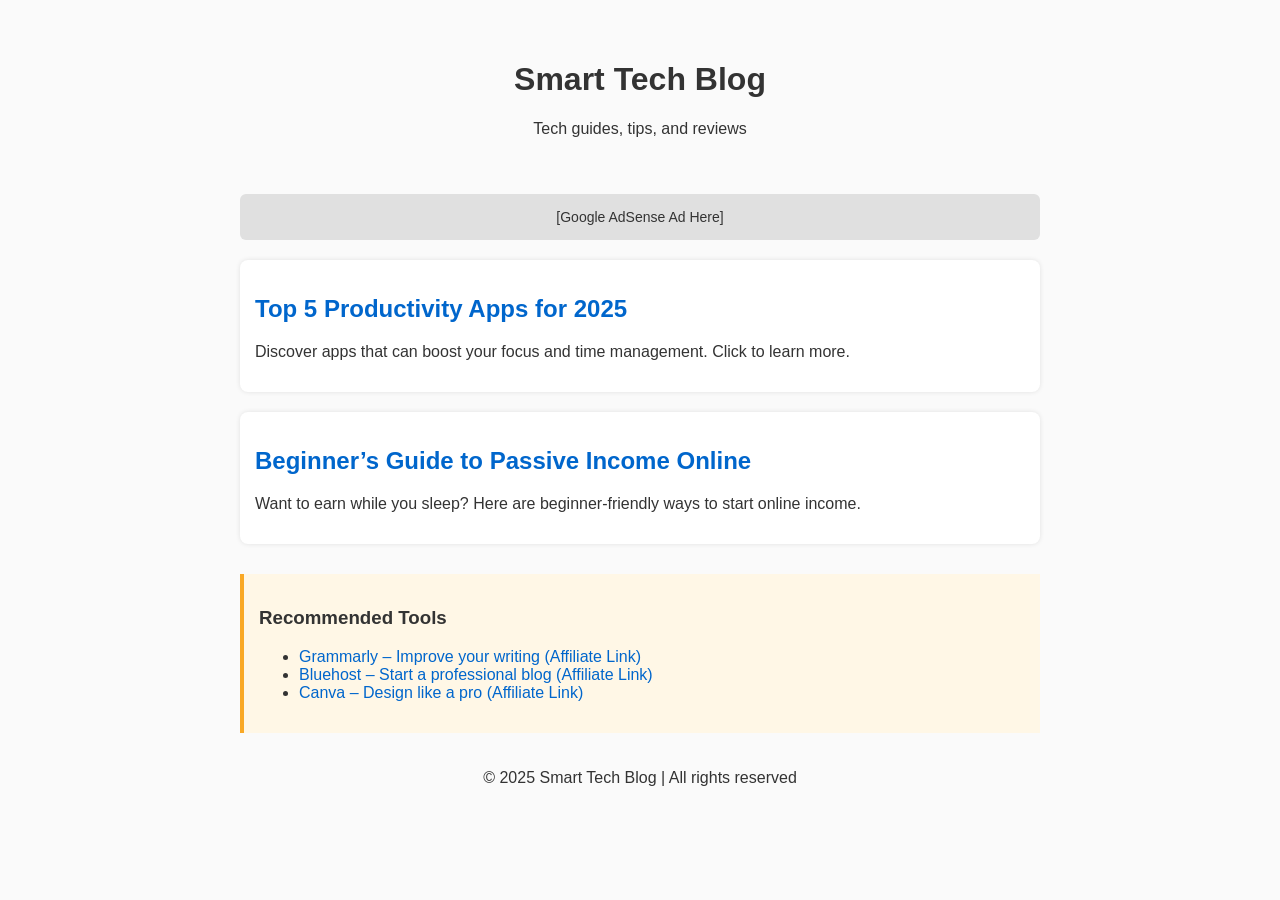
<file: index.html>
<!DOCTYPE html>
<html lang="en">
<head>
  <meta charset="UTF-8" />
  <meta name="viewport" content="width=device-width, initial-scale=1.0" />
  <title>Smart Tech Blog</title>
  <meta name="description" content="Read the latest tech guides, product reviews, and tips to improve your digital life." />
  <link rel="stylesheet" href="style.css" />
</head>
<body>
  <header>
    <h1>Smart Tech Blog</h1>
    <p>Tech guides, tips, and reviews</p>
  </header>

  <main>
    <div class="ad-box">[Google AdSense Ad Here]</div>

    <article>
      <h2><a href="post1.html">Top 5 Productivity Apps for 2025</a></h2>
      <p>Discover apps that can boost your focus and time management. Click to learn more.</p>
    </article>

    <article>
      <h2><a href="post2.html">Beginner’s Guide to Passive Income Online</a></h2>
      <p>Want to earn while you sleep? Here are beginner-friendly ways to start online income.</p>
    </article>

    <section class="affiliate">
      <h3>Recommended Tools</h3>
      <ul>
        <li><a href="#">Grammarly – Improve your writing (Affiliate Link)</a></li>
        <li><a href="#">Bluehost – Start a professional blog (Affiliate Link)</a></li>
        <li><a href="#">Canva – Design like a pro (Affiliate Link)</a></li>
      </ul>
    </section>
  </main>

  <footer>
    <p>&copy; 2025 Smart Tech Blog | All rights reserved</p>
  </footer>
</body>
</html>
</file>
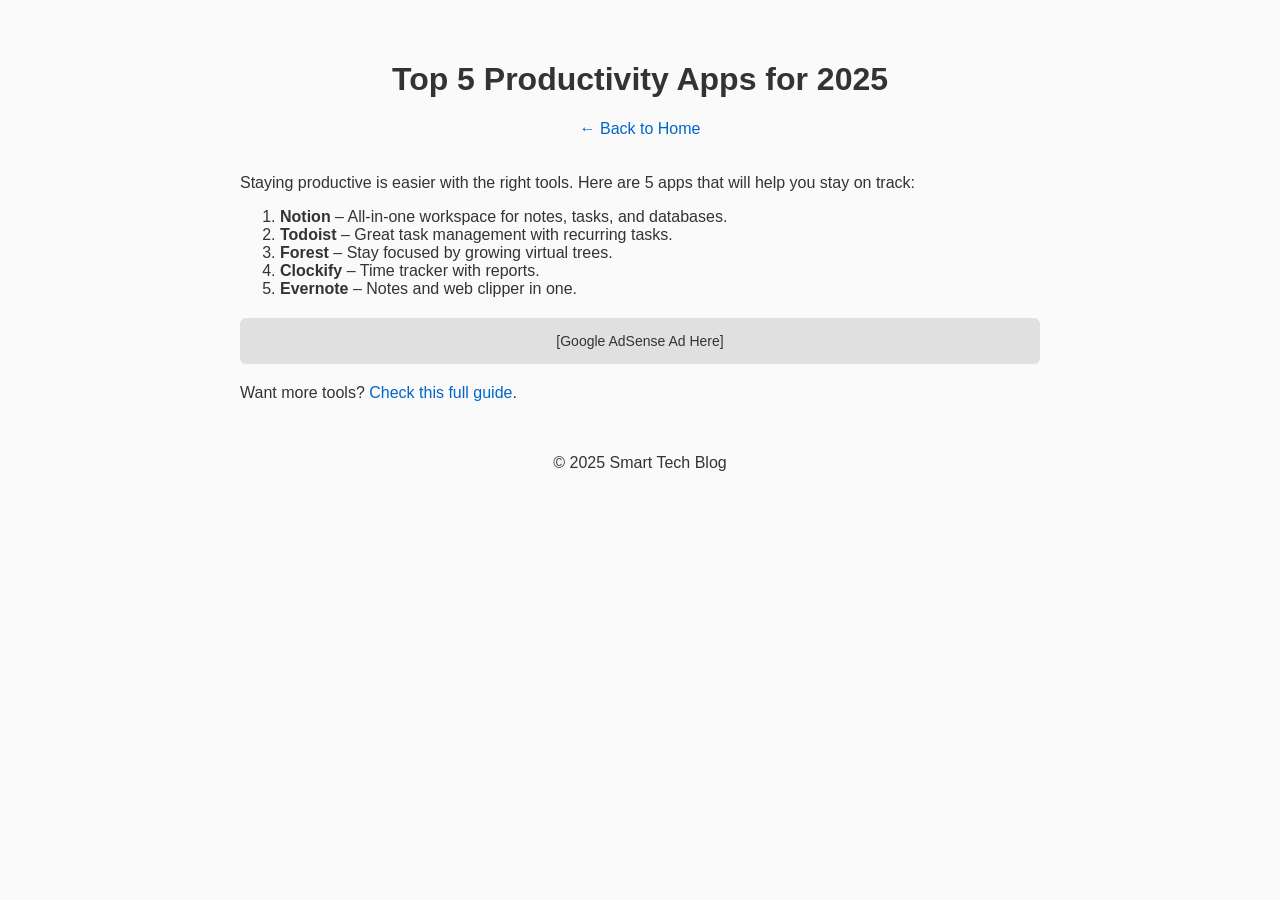
<file: post1.html>
<!DOCTYPE html>
<html lang="en">
<head>
  <meta charset="UTF-8" />
  <title>Top 5 Productivity Apps for 2025</title>
  <link rel="stylesheet" href="style.css" />
</head>
<body>
  <header>
    <h1>Top 5 Productivity Apps for 2025</h1>
    <a href="index.html">← Back to Home</a>
  </header>

  <main>
    <p>Staying productive is easier with the right tools. Here are 5 apps that will help you stay on track:</p>
    <ol>
      <li><strong>Notion</strong> – All-in-one workspace for notes, tasks, and databases.</li>
      <li><strong>Todoist</strong> – Great task management with recurring tasks.</li>
      <li><strong>Forest</strong> – Stay focused by growing virtual trees.</li>
      <li><strong>Clockify</strong> – Time tracker with reports.</li>
      <li><strong>Evernote</strong> – Notes and web clipper in one.</li>
    </ol>

    <div class="ad-box">[Google AdSense Ad Here]</div>
    <p>Want more tools? <a href="#">Check this full guide</a>.</p>
  </main>

  <footer>
    <p>&copy; 2025 Smart Tech Blog</p>
  </footer>
</body>
</html>
</file>
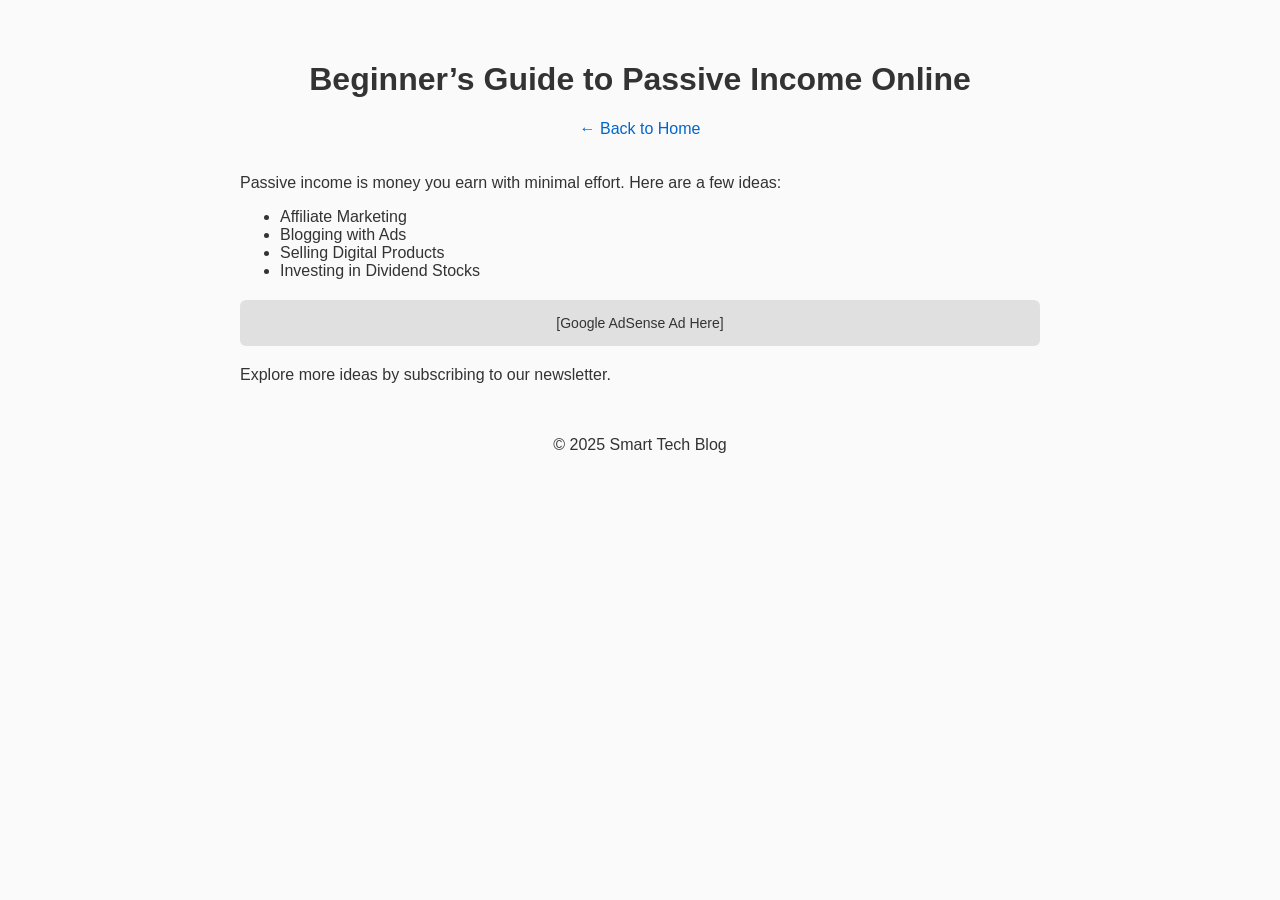
<file: post2.html>
<!DOCTYPE html>
<html lang="en">
<head>
  <meta charset="UTF-8" />
  <title>Beginner’s Guide to Passive Income Online</title>
  <link rel="stylesheet" href="style.css" />
</head>
<body>
  <header>
    <h1>Beginner’s Guide to Passive Income Online</h1>
    <a href="index.html">← Back to Home</a>
  </header>

  <main>
    <p>Passive income is money you earn with minimal effort. Here are a few ideas:</p>
    <ul>
      <li>Affiliate Marketing</li>
      <li>Blogging with Ads</li>
      <li>Selling Digital Products</li>
      <li>Investing in Dividend Stocks</li>
    </ul>

    <div class="ad-box">[Google AdSense Ad Here]</div>
    <p>Explore more ideas by subscribing to our newsletter.</p>
  </main>

  <footer>
    <p>&copy; 2025 Smart Tech Blog</p>
  </footer>
</body>
</html>
</file>
<file: style.css>
body {
    font-family: 'Segoe UI', sans-serif;
    max-width: 800px;
    margin: 0 auto;
    padding: 20px;
    background: #fafafa;
    color: #333;
  }
  
  header, footer {
    text-align: center;
    padding: 20px;
  }
  
  a {
    color: #0066cc;
    text-decoration: none;
  }
  a:hover {
    text-decoration: underline;
  }
  
  article {
    background: white;
    padding: 15px;
    margin-bottom: 20px;
    border-radius: 8px;
    box-shadow: 0 0 5px rgba(0,0,0,0.1);
  }
  
  .ad-box {
    background: #e0e0e0;
    padding: 15px;
    text-align: center;
    margin: 20px 0;
    font-size: 14px;
    border-radius: 6px;
  }
  
  .affiliate {
    background: #fff7e6;
    padding: 15px;
    border-left: 4px solid #f9a825;
    margin-top: 30px;
  }
</file>
